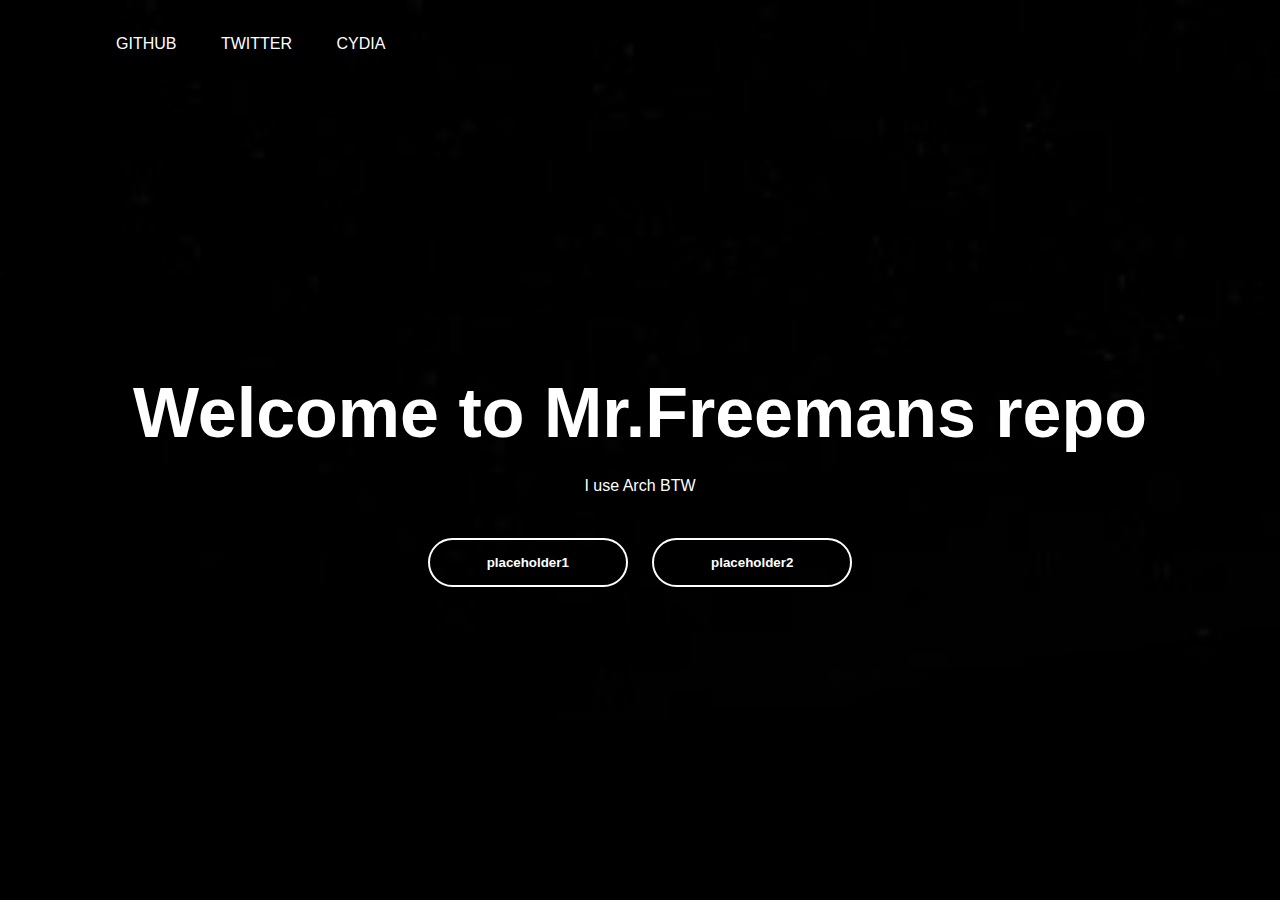
<file: index.html>
<!DOCTYPE html>
<html>
<head>
    <title>Freeman's github repo</title>
    <link rel="stylesheet" href="style.css">
    <link rel="icon" href="CydiaIcon.png" type="image/x-icon">
</head>
<body>
    <div class="banner">
        <div class="navbar">
            <ul>
                <li><a href="https://github.com/GodonFreeman/">Github</a></li>
                <li><a href="https://twitter.com/GordonBlakMesa">Twitter</a></li>
                <li><a href="repo/index.html">Cydia</a></li>
            </ul>
        </div>

        <div class="content">
            <h1>Welcome to Mr.Freemans repo</h1>
            <p>I use Arch BTW</p>
            <div>
                <a href="#">
                    <button type="button"><span></a></span>placeholder1</button>
                </a>
                <a href="#">
                    <button type="button"><span></span>placeholder2</button>
                </a>
            </div>
        </div>

    </div>
</body>
</html>
</file>
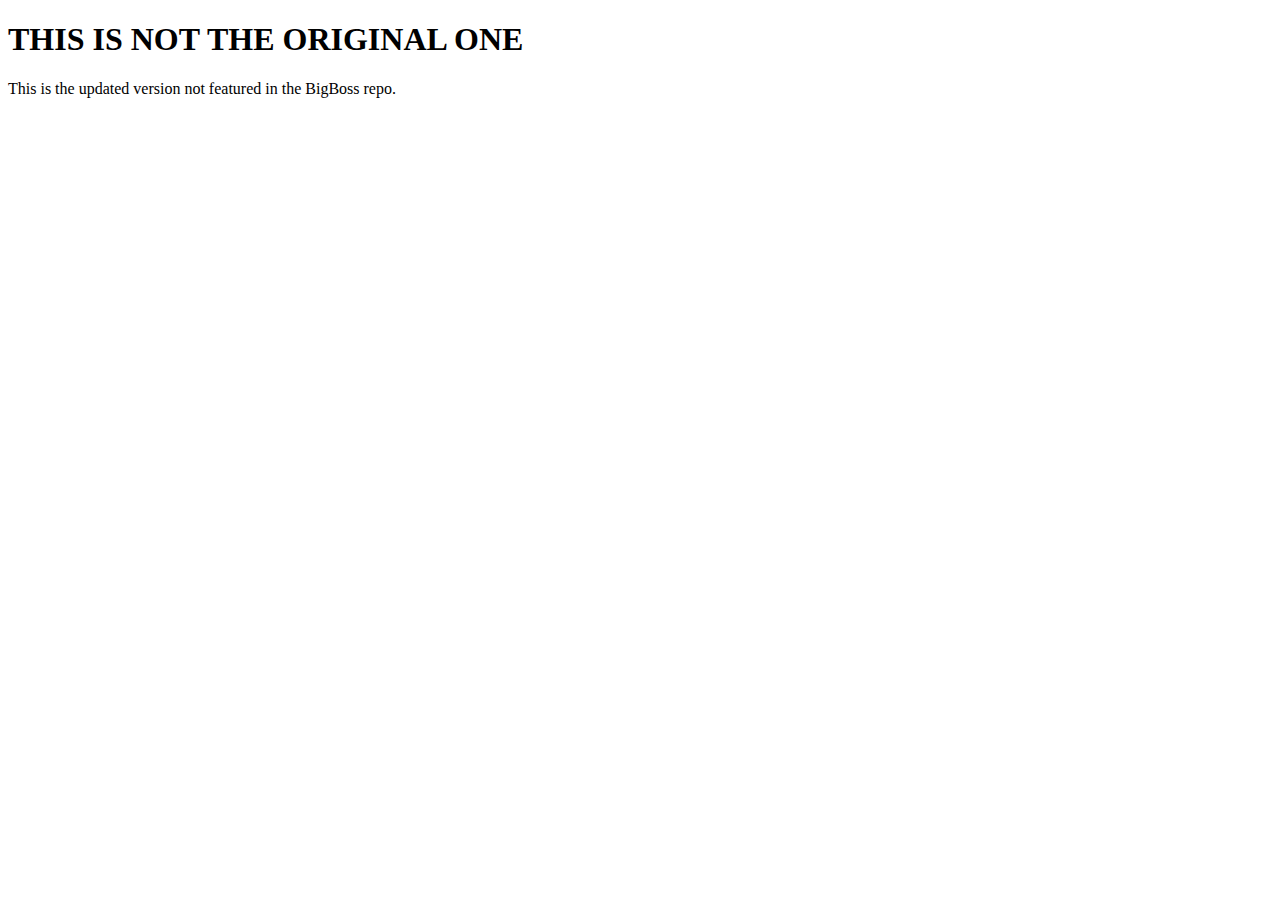
<file: repo/tweaks/animate/index.html>
<!DOCTYPE html>
<html>
    <head>
        <title>Freeman's repo</title>
    </head>
    <body>
        <h1>THIS IS NOT THE ORIGINAL ONE</h1>
        <p>This is the updated version not featured in the BigBoss repo.</p>
    </body>
</html>
</file>
<file: style.css>
*{
    margin: 0;
    padding: 0;
    font-family: sans-serif;
}
.banner{
    width: 100%;
    height: 100vh;
    background-image: linear-gradient(rgba(0,0,0,0.75), rgba(0,0,0,0.75)), url(background.jpg);
    background-size: cover;
    background-position: center;
}
.navbar{
    width: 85%;
    margin: auto;
    padding: 35px 0;
    display: flex;
    align-items: center;
    justify-content: space-between;
}
.logo{
    width: 120px;
    cursor: pointer;
}
.navbar ul li{
    list-style: none;
    display: inline-block;
    margin: 0 20px;
    position: relative;
}
.navbar ul li a{
    text-decoration: none;
    color: #fff;
    text-transform: uppercase;
}
.navbar ul li::after{
    content: '';
    height: 3px;
    width: 0;
    background: #fff;
    position: absolute;
    left: 0;
    bottom: -10px;
    transition: 0.5s;
}
.navbar ul li:hover:after{
    width: 100%;
}
.content{
    width: 100%;
    position: absolute;
    top: 50%;
    transform: translateY(-50%);
    text-align: center;
    color: #fff;
}
.content h1{
    font-size: 70px;
    margin-top: 80px;
}
.content p{
    margin: 20px auto;
    font-weight: 100;
    line-height: 25px;
}
button{
    width: 200px;
    padding: 15px 0;
    text-align: center;
    margin: 20px 10px;
    border-radius: 25px;
    font-weight: bold;
    border: 2px solid #fff;
    background: transparent;
    color: #fff;
    cursor: pointer;
    position: relative;
    overflow: hidden;
}
span{
    background: #808080;
    height: 100%;
    width: 0;
    border-radius: 25px;
    position: absolute;
    left: 0;
    bottom: 0;
    z-index: -1;
    transition: 0.5s;
}
button:hover span{
    width: 100%;
}
/*
button:hover{
    border: none;
}
*/
</file>
